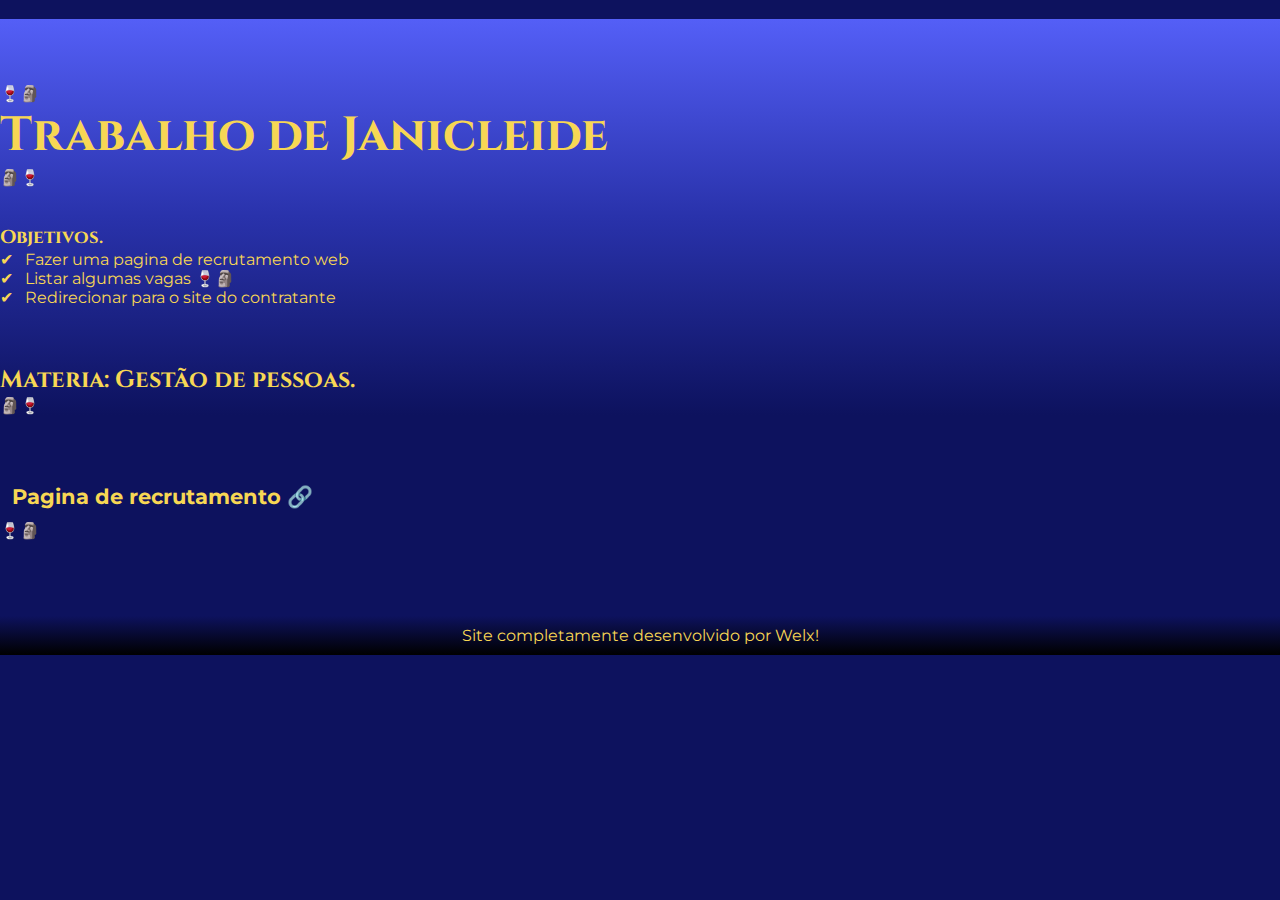
<file: index.html>
<!DOCTYPE html>
<html lang="pt-br">
<head>
        <meta charset="UTF-8">
        <meta name="viewport" content="width=device-width, initial-scale=1.0">
        <title>Trabalho Janicleide</title>
		<link rel="stylesheet" href="estilos/style.css">
		        <link rel="shortcut icon" href="imagens/escolar" type="image/png">	
      </head>
      
<body>
	<header>
	🍷🗿
		<h1> Trabalho de Janicleide </h1>
		🗿🍷
		<br>
		<br>	
		<br>
		<h3> Objetivos.</h3>
		<ul>
			<li> Fazer uma pagina de recrutamento web </li>
			<li> Listar algumas vagas 🍷🗿</li>
			<li> Redirecionar para o site do contratante</li>
		</ul>
		
		<br>
		<br>
		<br>
		<h2> Materia: Gestão de pessoas. </h2>
🗿🍷
	</header>
	<br>
	<br>
	<br>

	<nav>
		<a href="recrutamento.html" target="next"> Pagina de recrutamento 🔗</a>
	

	</nav>
      🍷🗿
	<br>
	<br>
	<br>
	<br>


	        <footer>Site completamente desenvolvido por Welx!</footer>
	

</body>
</html>
</file>
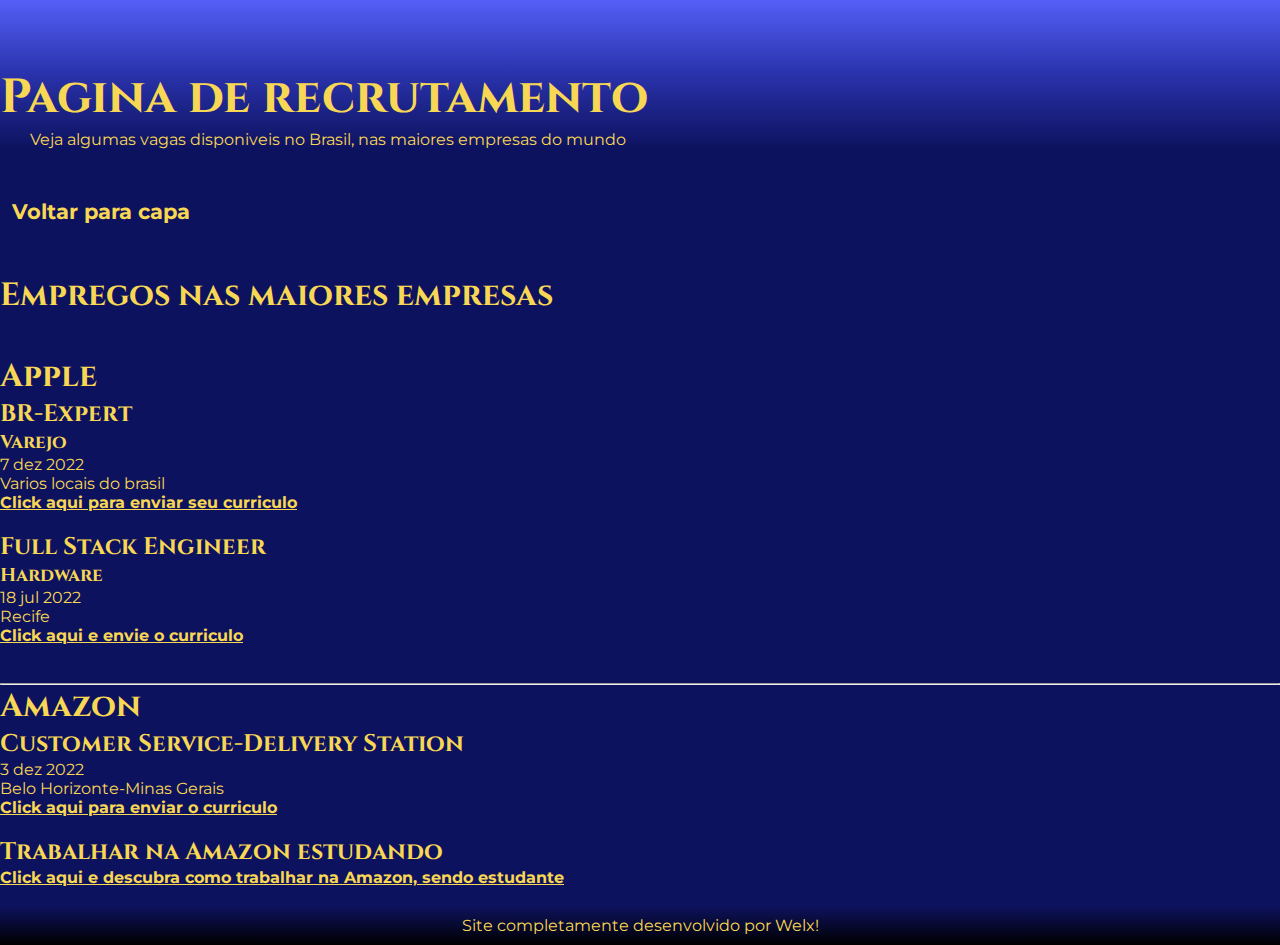
<file: recrutamento.html>
<!DOCTYPE html>
<html lang="pt-br">
<head>
                  
	
	<meta charset="UTF-8">
	<meta name="viewport" content="width=device-width, initial-scale=1.0">
	<title>Recrutamento</title>
	<link rel="stylesheet" href="estilos/style.css">
      
</head>
<body>
	<header>
		<h1> Pagina de recrutamento </h1>
		<p> Veja algumas vagas disponiveis no Brasil, nas maiores empresas do mundo </p>

	</header>
	<br>
	<br>
	<nav>
		<a href="index.html" target="next"> Voltar para capa </a>

	</nav>
	<br>
	<br>
	<main>
		<article>
			<h1> Empregos nas maiores empresas </h1>
			<br> 
			<br>

			<h1 id="apple"> Apple </h1>
			<h2> BR-Expert </h2>
			<h3> Varejo </h3>
			<p> 7 dez 2022 </p>
		
			<p> Varios locais do brasil </p>
			<a href="https://jobs.apple.com/pt-br/details/114438177/br-expert?team=APPST" target="_blank"> Click aqui para enviar seu curriculo </a>
			<br>
			<br>
			<h2> Full Stack Engineer </h2>
			<h3> Hardware</h3>
			<p> 18 jul 2022 </p>
			<p>Recife </p>
			<a href="https://jobs.apple.com/pt-br/details/200400779/full-stack-engineer?team=HRDWR" target="_blank"> Click aqui e envie o curriculo </a>
			<br>
			<br>
			<br>
			<hr>
			

			<h1 id="amazon"> Amazon</h1>
			<h2> Customer Service-Delivery Station </h2>
			<p> 3 dez 2022 </p>

			<p> Belo Horizonte-Minas Gerais </p>	
			<a href="https://www.amazon.jobs/en/jobs/SF220095506/customer-service-delivery-station-belo-horizonte-minas-gerais-brazil-36h?cmpid=SPLICX0248M&ss=paid&utm_campaign=cxro&utm_content=job_posting&utm_medium=social_media&utm_source=linkedin.com" target="_blank"> Click aqui para enviar o curriculo </a>
			<br>	
			<br>
			<h2> Trabalhar na Amazon estudando </h2>
			<a href="https://amazon.jobs/pt/business_categories/student-programs" target="_blank"> Click aqui e descubra como trabalhar na Amazon, sendo estudante </a>

		</article>
	</main>

	        <footer>Site completamente desenvolvido por Welx!</footer>
      
<body>
</html>
</file>
<file: estilos/style.css>
@charset "UTF-8";

@import url('https://fonts.googleapis.com/css2?family=Cinzel:wght@900&family=Montserrat:ital,wght@1,300&display=swap');

* {
	margin: 0px;
	padding: 0px;
	font-family: 'Montserrat', sans-serif;	

}

body { 
	background-color: #0D125E;
	color: #F7D754;

}

header {

	padding-top: 65px;
	background-image: linear-gradient(to bottom, #545FF7, #2932AB, #0D125E);

}

header > h1 {
	font-family: 'Cinzel', serif;
	color: #F7D754;
	font-size: 3em;	
}

header > h2 {
	font-family: 'Cinzel', serif;

}

header > h3 {
	font-family: 'Cinzel', serif;

}

header > p {
	text-indent: 30px;


}
header > ul {

	list-style-type: '\2714\00A0\00A0';            list-style-position: inside;

	}

nav {
	padding: 12px;
	padding-left 0;

}

nav > a {       
	color: #F7D754;
	padding: 10px;
	text-decoration: none;
	font-weight: bold;
	font-size: 1.3em;
	padding-left: 0px;
	font-family: 'Montserrat', sans-serif;
}

nav > a:hover {
	color: #545FF7;
	background-color: #F7D754;
	border-radius: 15px;
	text-decoration: underline;
	font-family: 'Montserrat', sans-serif;
}

main {
	background-image: linear-gradient(to bottom, #0D125E, 2932AB, 545FF7);

}

main h1 {
	font-family: 'Cinzel', serif;
	color: #F7D754;
}

main h2 {
	font-family: 'Cinzel', serif;

}

main h3 {
	font-family: 'Cinzel', serif;


}

main a {
	color: #F7D754;
	font-weight: bold;
	padding-left: 0px;
	font-family: 'Montserrat', sans-serif;
}

main a:hover {
	color: #545FF7;

	background-color: #F7D754;                    
	border-radius: 15px;
        
	text-decoration: underline;                    
	font-family: 'Montserrat', sans-serif;

}

footer {
	text-align: center;
	background-image: linear-gradient(to bottom, #0D125E, black);
	padding: 10px;

}
</file>
